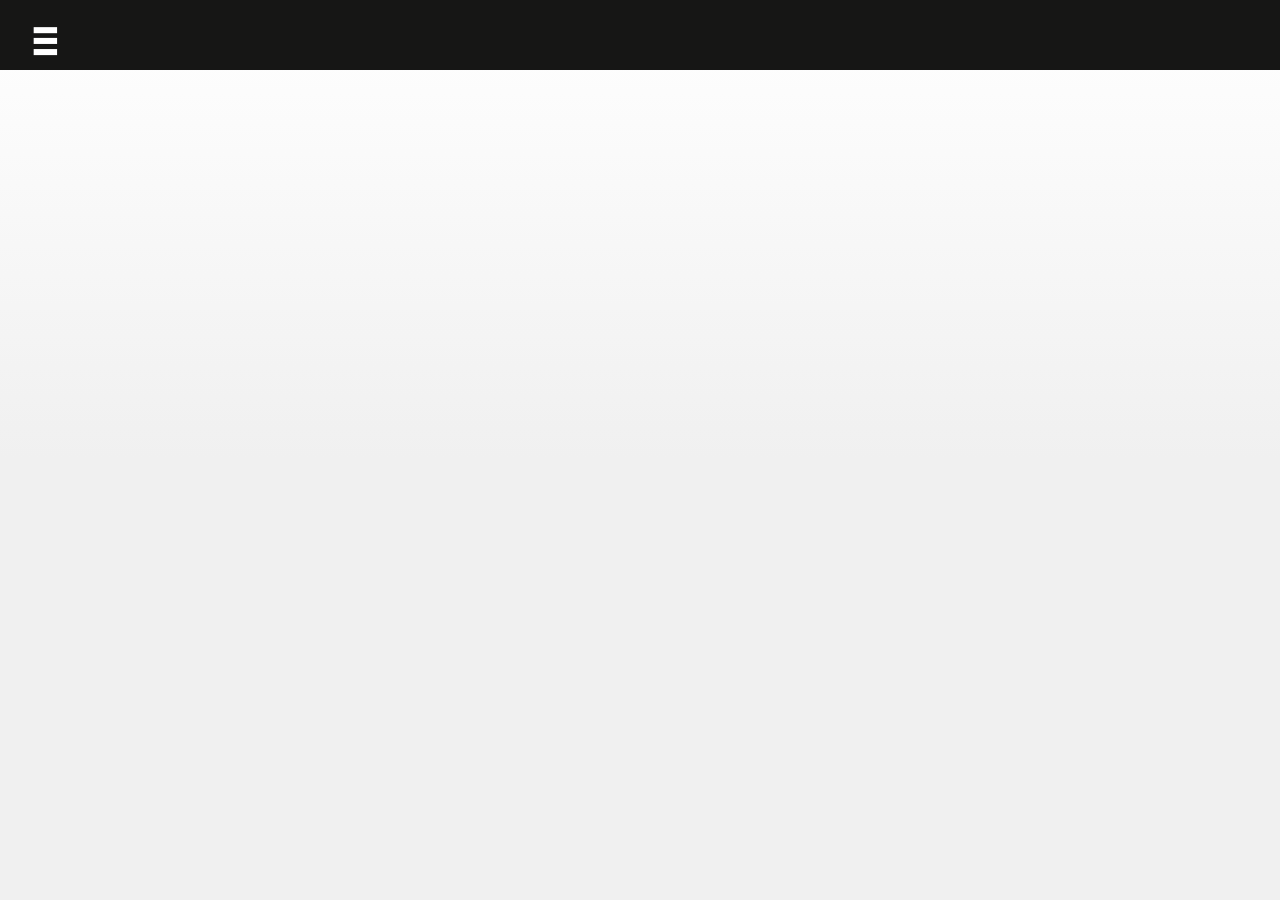
<file: Express Fitness Dev/www/home.html>
<!doctype html>
<html>
<head>

<meta charset="utf-8" />
        <meta name="format-detection" content="telephone=no" />
        <meta name="msapplication-tap-highlight" content="no" />
        
        <link rel="stylesheet" href="http://yui.yahooapis.com/pure/0.6.0/pure-min.css">
        
        <script src="js/modernizr.custom.js"></script>
        
<title>Home - Express Fitness</title>

<meta name="viewport" content="user-scalable=no, initial-scale=1, maximum-scale=1, minimum-scale=1, width=device-width, height=device-height, target-densitydpi=device-dpi" />
       
        
<link rel="stylesheet" type="text/css" href="css/home.css" />

<script src="http://ajax.googleapis.com/ajax/libs/jquery/2.0.0/jquery.min.js"></script>


</head>

<body>

<div class="container">	

<div class="topbar">

<button id="showleft">
<img class="menub" src="img/threelines.png"/> </button>

</div><!-- topbar -->


</div> <!-- container -->

<div class="menu menu-horiz menu-left" id="menu1">

<button id="backleft">
<img class="menub" src="img/threelines2.png"/> </button>

<div id="user_banner">



<div id="floater" style="display: inline; width: 100px;">  <a ><img src="img/profimg.png" width="100" height="100"  alt=""/> </a>
  </div>
  
  <div id="floatleft" style="display:inline; width:200px;">
  <a>
  <p style="color:red;">Sharon Davis  </p>
  
   <p> [ Gym Location ]</p>
  </a>
  </div> <!-- float left -->

  
  </div> <!-- User Banner -->
  
<div class="score grey" style="overflow:hidden; clear:left;">

<div class="score1" style="float: left;">
<h1 style="display:block; padding-left:15px; padding-right:15px; text-align:center">000</h1>
<p style="display:block; padding-bottom:10px; text-align:center;">Top Score</p>
</div>


<div id="redsep">
</div> <!-- redsep -->

<div class="score1" style="float: left;">
<h1 style="display:block; padding-left:15px; padding-right:15px; text-align:center">000</h1>
<p style="display:block; padding-bottom:10px; text-align:center;">Last Score</p>
</div>

<div id="redsep">
</div> <!-- redsep -->

<div class="score1" style="float: left;">
<h1 style="display:block; padding-left:15px; padding-right:15px; text-align:center">000</h1>
<p style="display:block; padding-bottom:10px; text-align:center;">Current Score</p>
</div>

</div> <!-- Score -->  
  
<div id="darkgrey">
<a href="">Fitness Report</a>
</div>

<div id="lightgrey">
<a href="">Express Workout</a>
</div>  

<div id="darkgrey">
<a href="">Locate Gymnasium</a>
</div>

<div id="lightgrey">
<a href="">Gym Class Schedule</a>
</div>    

<div id="darkgrey">
<a href="">Calorie Counter</a>
</div>


<div id="lightgrey">
<a href="">LeaderBoard</a>
</div>    
  
<div class="logo">
</div> <!-- logo -->

  
  
  </div> <!-- Menu -->
  




<script src="js/classie.js"></script>
		<script>
		
		var menuLeft = document.getElementById( 'menu1' ),
		
		showLeft = document.getElementById( 'showleft' ),
		backLeft = document.getElementById( 'backleft' ),
		
		body = document.body;
		
			showLeft.onclick = function() {
				classie.toggle( this, 'active' );
				classie.toggle( menuLeft, 'menu-open' );
				disableOther( 'showLeft' );
			};
			
			backLeft.onclick = function() {
				classie.toggle( this, 'active' );
				classie.toggle( menuLeft, 'menu-open' );
				disableOther( 'showLeft' );
			};
			
			function disableOther( button ) {
				if( button !== 'showLeft' ) {
					classie.toggle( showLeft, 'disabled' );
		}
			}
		
		</script>



</body>



</html>
</file>
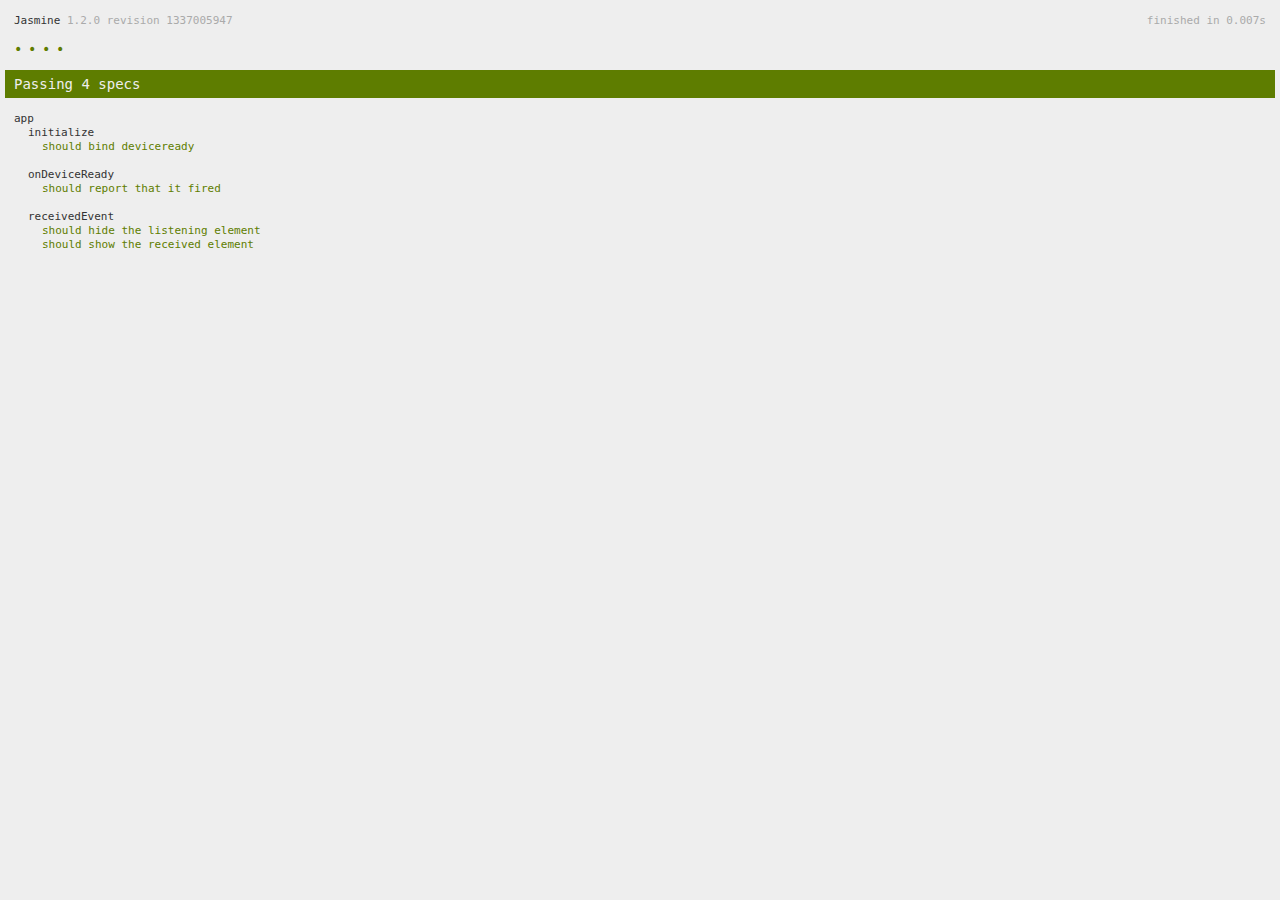
<file: Express Fitness Dev/www/spec.html>
<!DOCTYPE html>
<!--
    Licensed to the Apache Software Foundation (ASF) under one
    or more contributor license agreements.  See the NOTICE file
    distributed with this work for additional information
    regarding copyright ownership.  The ASF licenses this file
    to you under the Apache License, Version 2.0 (the
    "License"); you may not use this file except in compliance
    with the License.  You may obtain a copy of the License at

    http://www.apache.org/licenses/LICENSE-2.0

    Unless required by applicable law or agreed to in writing,
    software distributed under the License is distributed on an
    "AS IS" BASIS, WITHOUT WARRANTIES OR CONDITIONS OF ANY
     KIND, either express or implied.  See the License for the
    specific language governing permissions and limitations
    under the License.
-->
<html>
    <head>
        <title>Jasmine Spec Runner</title>

        <!-- jasmine source -->
        <link rel="shortcut icon" type="image/png" href="spec/lib/jasmine-1.2.0/jasmine_favicon.png">
        <link rel="stylesheet" type="text/css" href="spec/lib/jasmine-1.2.0/jasmine.css">
        <script type="text/javascript" src="spec/lib/jasmine-1.2.0/jasmine.js"></script>
        <script type="text/javascript" src="spec/lib/jasmine-1.2.0/jasmine-html.js"></script>

        <!-- include source files here... -->
        <script type="text/javascript" src="js/index.js"></script>

        <!-- include spec files here... -->
        <script type="text/javascript" src="spec/helper.js"></script>
        <script type="text/javascript" src="spec/index.js"></script>

        <script type="text/javascript">
            (function() {
                var jasmineEnv = jasmine.getEnv();
                jasmineEnv.updateInterval = 1000;

                var htmlReporter = new jasmine.HtmlReporter();

                jasmineEnv.addReporter(htmlReporter);

                jasmineEnv.specFilter = function(spec) {
                    return htmlReporter.specFilter(spec);
                };

                var currentWindowOnload = window.onload;

                window.onload = function() {
                    if (currentWindowOnload) {
                        currentWindowOnload();
                    }
                    execJasmine();
                };

                function execJasmine() {
                    jasmineEnv.execute();
                }
            })();
        </script>
    </head>
    <body>
        <div id="stage" style="display:none;"></div>
    </body>
</html>
</file>
<file: Express Fitness Dev/www/css/home.css>
@charset "utf-8";
/* CSS Document */


@charset "utf-8";
/* CSS Document */

* {
    -webkit-tap-highlight-color: rgba(0,0,0,0); /* make transparent link selection, adjust last value opacity 0 to 1.0 */
}

body {
    -webkit-touch-callout: none;                /* prevent callout to copy image, etc when tap to hold */
    -webkit-text-size-adjust: none;             /* prevent webkit from resizing text to fit */
    -webkit-user-select: none;                  /* prevent copy paste, to allow, change 'none' to 'text' */
    background-color:#f0f0f0;
    background-image:linear-gradient(top, #f0f0f0 0%, #ffffff 51%);
    background-image:-webkit-linear-gradient(top, #151515 0%, #202020 51%);
    background-image:-ms-linear-gradient(top, #f0f0f0 0%, #ffffff 51%);
    background-image:-webkit-gradient(
        linear,
        left top,
        left bottom,
        color-stop(0, #ffffff),
        color-stop(0.51, #f0f0f0)
    );
	
    background-attachment:fixed;
  font-family: BebasNeue !important;
    font-size:12px;
    height:100%;
    margin:0px;
    padding:0px;
	overflow:hidden;
    text-transform:uppercase;
    width:100vw;
}


.topbar{

margin: 0 auto;
padding: 15px 15px 15px 15px;
width: 100%;
height:40px;
background-color:#161615;
background-position:center;
background-repeat:no-repeat;

font-style: normal;
font-weight: 400;
	float:left;
	clear:both;
	
}

.container{
	
	display:block;
	
}

.menub
{

float:left;
margin: 0 auto;
padding: 0px 0px 0px 0px;
height:50px;
width:50px;	
	
}

#floater{
	
	
float:left;	
	
	}
	
	
#floatleft{
	padding:15px 15px 15px 15px;
	float: left;
	clear: right;
	
}

#redsep{
	float: left;
	width: 0px;
	height: 77px;
	margin-top:10px;
	border-right: 1px solid #d73f52;
	border-left: 1px solid #d73f52;
	padding: 0;
	top: 20px;
	
	
}

.score1{

width: 100px;
margin: 5px 5px 5px 5px;
padding: 10px 10px 10px 10px;	
	
}

.menu{
	background-color:#ffffff;
	position:relative;	
	
}

.logo{
	background-image:url(../img/logo.png);
	background-repeat:no-repeat;
	background-position:center;
	height:100px;
	width:inherit;	
	
}

.grey
{
background-color: #f1f1f1;	
	
}
#darkgrey{
	
	height:25px;
		padding: 25px 10px 18px 25px;
	margin: 0px 0px 0px 0px;
	background-color:#e6e6e6;
	
}

#lightgrey{
	height: 25px;
	margin: 0px 0px 0px 0px;
	padding: 25px 10px 18px 25px;
	background-color: #f1f1f1;
	font-family: BebasNeue;
	
}

.menu-horiz{
	
width: 400px;
	height: 100%;
	top: 0;
	z-index: 1000;	
	
}

#showleft{
	background:none;	
	margin:0px;
	border:none;
	
}

#backleft{
	background:none;	
	margin:0px;
	border:none;
	
}

.menu-left{
left: -1000px;
	
	
}

.menu-left.menu-open {
	left: 0px;
	right:100px;
}
</file>
<file: Express Fitness Dev/www/spec/lib/jasmine-1.2.0/jasmine.css>
body { background-color: #eeeeee; padding: 0; margin: 5px; overflow-y: scroll; }

#HTMLReporter { font-size: 11px; font-family: Monaco, "Lucida Console", monospace; line-height: 14px; color: #333333; }
#HTMLReporter a { text-decoration: none; }
#HTMLReporter a:hover { text-decoration: underline; }
#HTMLReporter p, #HTMLReporter h1, #HTMLReporter h2, #HTMLReporter h3, #HTMLReporter h4, #HTMLReporter h5, #HTMLReporter h6 { margin: 0; line-height: 14px; }
#HTMLReporter .banner, #HTMLReporter .symbolSummary, #HTMLReporter .summary, #HTMLReporter .resultMessage, #HTMLReporter .specDetail .description, #HTMLReporter .alert .bar, #HTMLReporter .stackTrace { padding-left: 9px; padding-right: 9px; }
#HTMLReporter #jasmine_content { position: fixed; right: 100%; }
#HTMLReporter .version { color: #aaaaaa; }
#HTMLReporter .banner { margin-top: 14px; }
#HTMLReporter .duration { color: #aaaaaa; float: right; }
#HTMLReporter .symbolSummary { overflow: hidden; *zoom: 1; margin: 14px 0; }
#HTMLReporter .symbolSummary li { display: block; float: left; height: 7px; width: 14px; margin-bottom: 7px; font-size: 16px; }
#HTMLReporter .symbolSummary li.passed { font-size: 14px; }
#HTMLReporter .symbolSummary li.passed:before { color: #5e7d00; content: "\02022"; }
#HTMLReporter .symbolSummary li.failed { line-height: 9px; }
#HTMLReporter .symbolSummary li.failed:before { color: #b03911; content: "x"; font-weight: bold; margin-left: -1px; }
#HTMLReporter .symbolSummary li.skipped { font-size: 14px; }
#HTMLReporter .symbolSummary li.skipped:before { color: #bababa; content: "\02022"; }
#HTMLReporter .symbolSummary li.pending { line-height: 11px; }
#HTMLReporter .symbolSummary li.pending:before { color: #aaaaaa; content: "-"; }
#HTMLReporter .bar { line-height: 28px; font-size: 14px; display: block; color: #eee; }
#HTMLReporter .runningAlert { background-color: #666666; }
#HTMLReporter .skippedAlert { background-color: #aaaaaa; }
#HTMLReporter .skippedAlert:first-child { background-color: #333333; }
#HTMLReporter .skippedAlert:hover { text-decoration: none; color: white; text-decoration: underline; }
#HTMLReporter .passingAlert { background-color: #a6b779; }
#HTMLReporter .passingAlert:first-child { background-color: #5e7d00; }
#HTMLReporter .failingAlert { background-color: #cf867e; }
#HTMLReporter .failingAlert:first-child { background-color: #b03911; }
#HTMLReporter .results { margin-top: 14px; }
#HTMLReporter #details { display: none; }
#HTMLReporter .resultsMenu, #HTMLReporter .resultsMenu a { background-color: #fff; color: #333333; }
#HTMLReporter.showDetails .summaryMenuItem { font-weight: normal; text-decoration: inherit; }
#HTMLReporter.showDetails .summaryMenuItem:hover { text-decoration: underline; }
#HTMLReporter.showDetails .detailsMenuItem { font-weight: bold; text-decoration: underline; }
#HTMLReporter.showDetails .summary { display: none; }
#HTMLReporter.showDetails #details { display: block; }
#HTMLReporter .summaryMenuItem { font-weight: bold; text-decoration: underline; }
#HTMLReporter .summary { margin-top: 14px; }
#HTMLReporter .summary .suite .suite, #HTMLReporter .summary .specSummary { margin-left: 14px; }
#HTMLReporter .summary .specSummary.passed a { color: #5e7d00; }
#HTMLReporter .summary .specSummary.failed a { color: #b03911; }
#HTMLReporter .description + .suite { margin-top: 0; }
#HTMLReporter .suite { margin-top: 14px; }
#HTMLReporter .suite a { color: #333333; }
#HTMLReporter #details .specDetail { margin-bottom: 28px; }
#HTMLReporter #details .specDetail .description { display: block; color: white; background-color: #b03911; }
#HTMLReporter .resultMessage { padding-top: 14px; color: #333333; }
#HTMLReporter .resultMessage span.result { display: block; }
#HTMLReporter .stackTrace { margin: 5px 0 0 0; max-height: 224px; overflow: auto; line-height: 18px; color: #666666; border: 1px solid #ddd; background: white; white-space: pre; }

#TrivialReporter { padding: 8px 13px; position: absolute; top: 0; bottom: 0; left: 0; right: 0; overflow-y: scroll; background-color: white; font-family: "Helvetica Neue Light", "Lucida Grande", "Calibri", "Arial", sans-serif; /*.resultMessage {*/ /*white-space: pre;*/ /*}*/ }
#TrivialReporter a:visited, #TrivialReporter a { color: #303; }
#TrivialReporter a:hover, #TrivialReporter a:active { color: blue; }
#TrivialReporter .run_spec { float: right; padding-right: 5px; font-size: .8em; text-decoration: none; }
#TrivialReporter .banner { color: #303; background-color: #fef; padding: 5px; }
#TrivialReporter .logo { float: left; font-size: 1.1em; padding-left: 5px; }
#TrivialReporter .logo .version { font-size: .6em; padding-left: 1em; }
#TrivialReporter .runner.running { background-color: yellow; }
#TrivialReporter .options { text-align: right; font-size: .8em; }
#TrivialReporter .suite { border: 1px outset gray; margin: 5px 0; padding-left: 1em; }
#TrivialReporter .suite .suite { margin: 5px; }
#TrivialReporter .suite.passed { background-color: #dfd; }
#TrivialReporter .suite.failed { background-color: #fdd; }
#TrivialReporter .spec { margin: 5px; padding-left: 1em; clear: both; }
#TrivialReporter .spec.failed, #TrivialReporter .spec.passed, #TrivialReporter .spec.skipped { padding-bottom: 5px; border: 1px solid gray; }
#TrivialReporter .spec.failed { background-color: #fbb; border-color: red; }
#TrivialReporter .spec.passed { background-color: #bfb; border-color: green; }
#TrivialReporter .spec.skipped { background-color: #bbb; }
#TrivialReporter .messages { border-left: 1px dashed gray; padding-left: 1em; padding-right: 1em; }
#TrivialReporter .passed { background-color: #cfc; display: none; }
#TrivialReporter .failed { background-color: #fbb; }
#TrivialReporter .skipped { color: #777; background-color: #eee; display: none; }
#TrivialReporter .resultMessage span.result { display: block; line-height: 2em; color: black; }
#TrivialReporter .resultMessage .mismatch { color: black; }
#TrivialReporter .stackTrace { white-space: pre; font-size: .8em; margin-left: 10px; max-height: 5em; overflow: auto; border: 1px inset red; padding: 1em; background: #eef; }
#TrivialReporter .finished-at { padding-left: 1em; font-size: .6em; }
#TrivialReporter.show-passed .passed, #TrivialReporter.show-skipped .skipped { display: block; }
#TrivialReporter #jasmine_content { position: fixed; right: 100%; }
#TrivialReporter .runner { border: 1px solid gray; display: block; margin: 5px 0; padding: 2px 0 2px 10px; }
</file>
